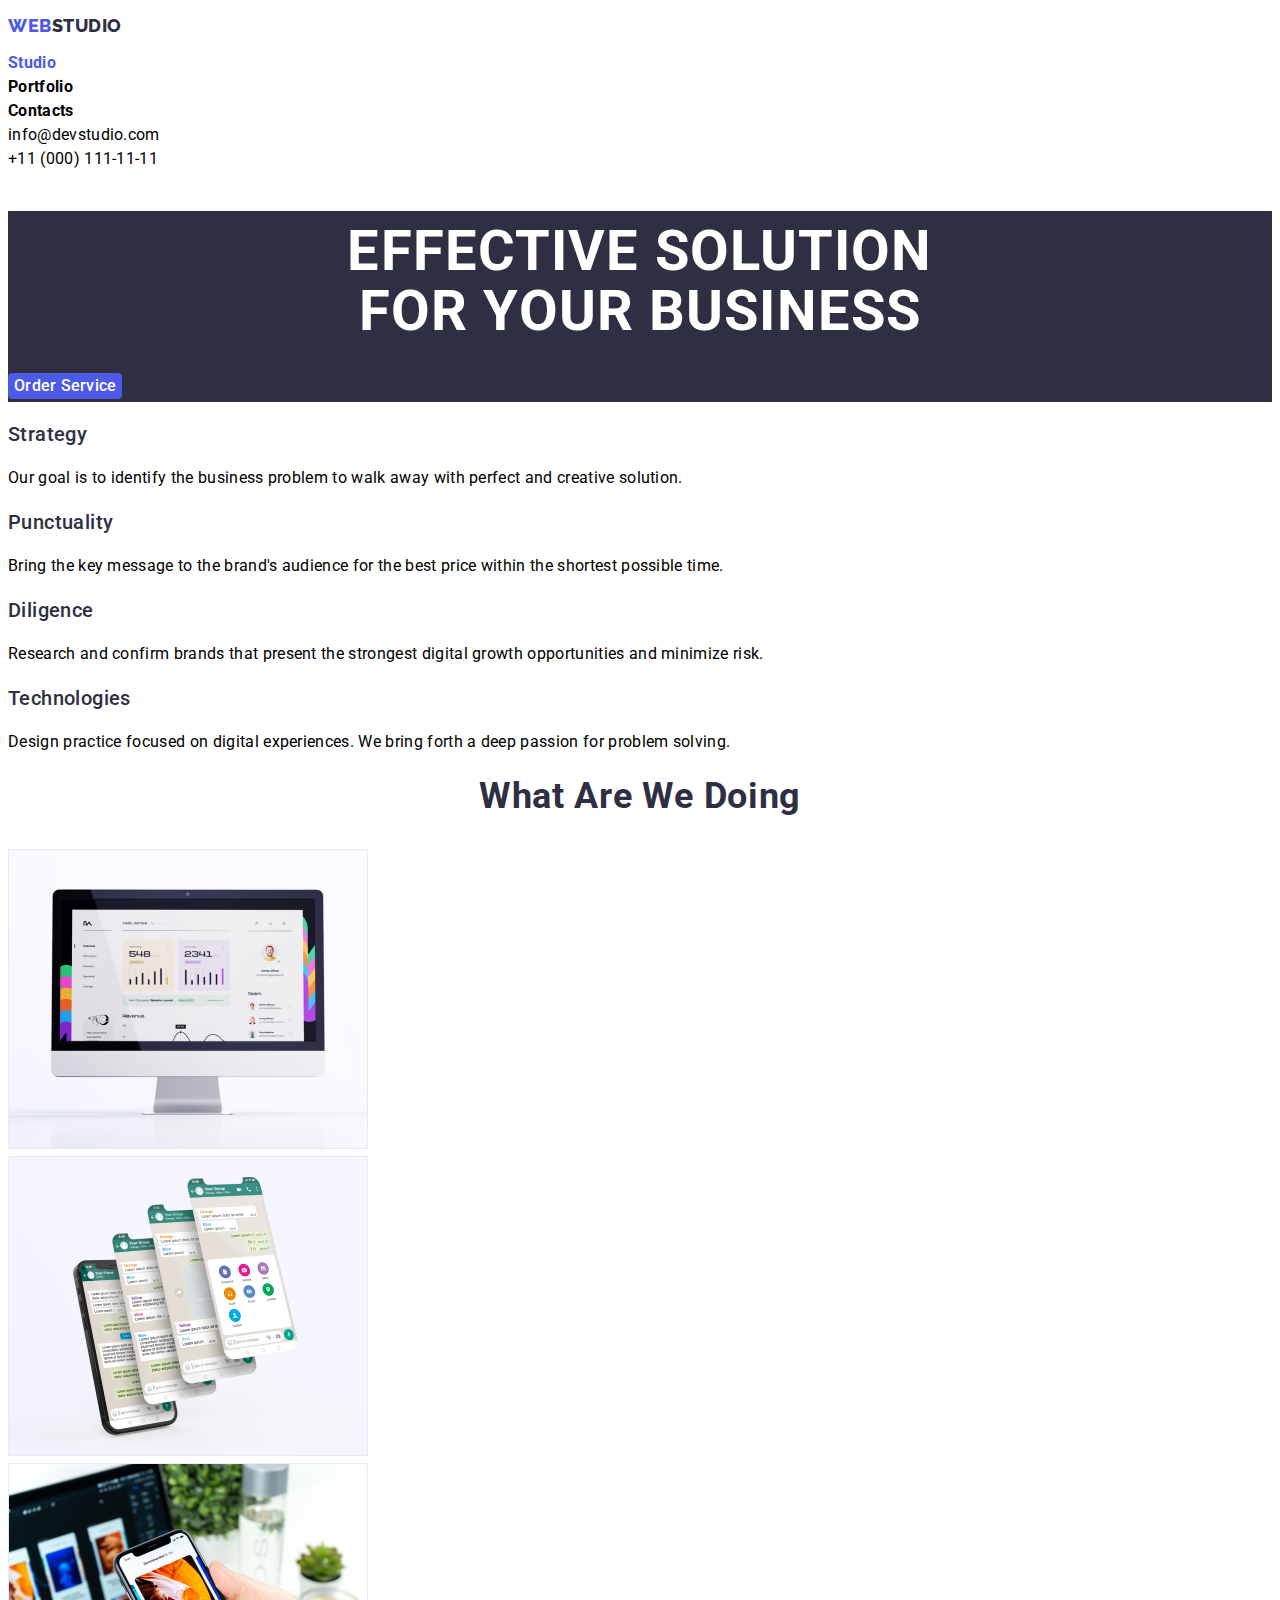
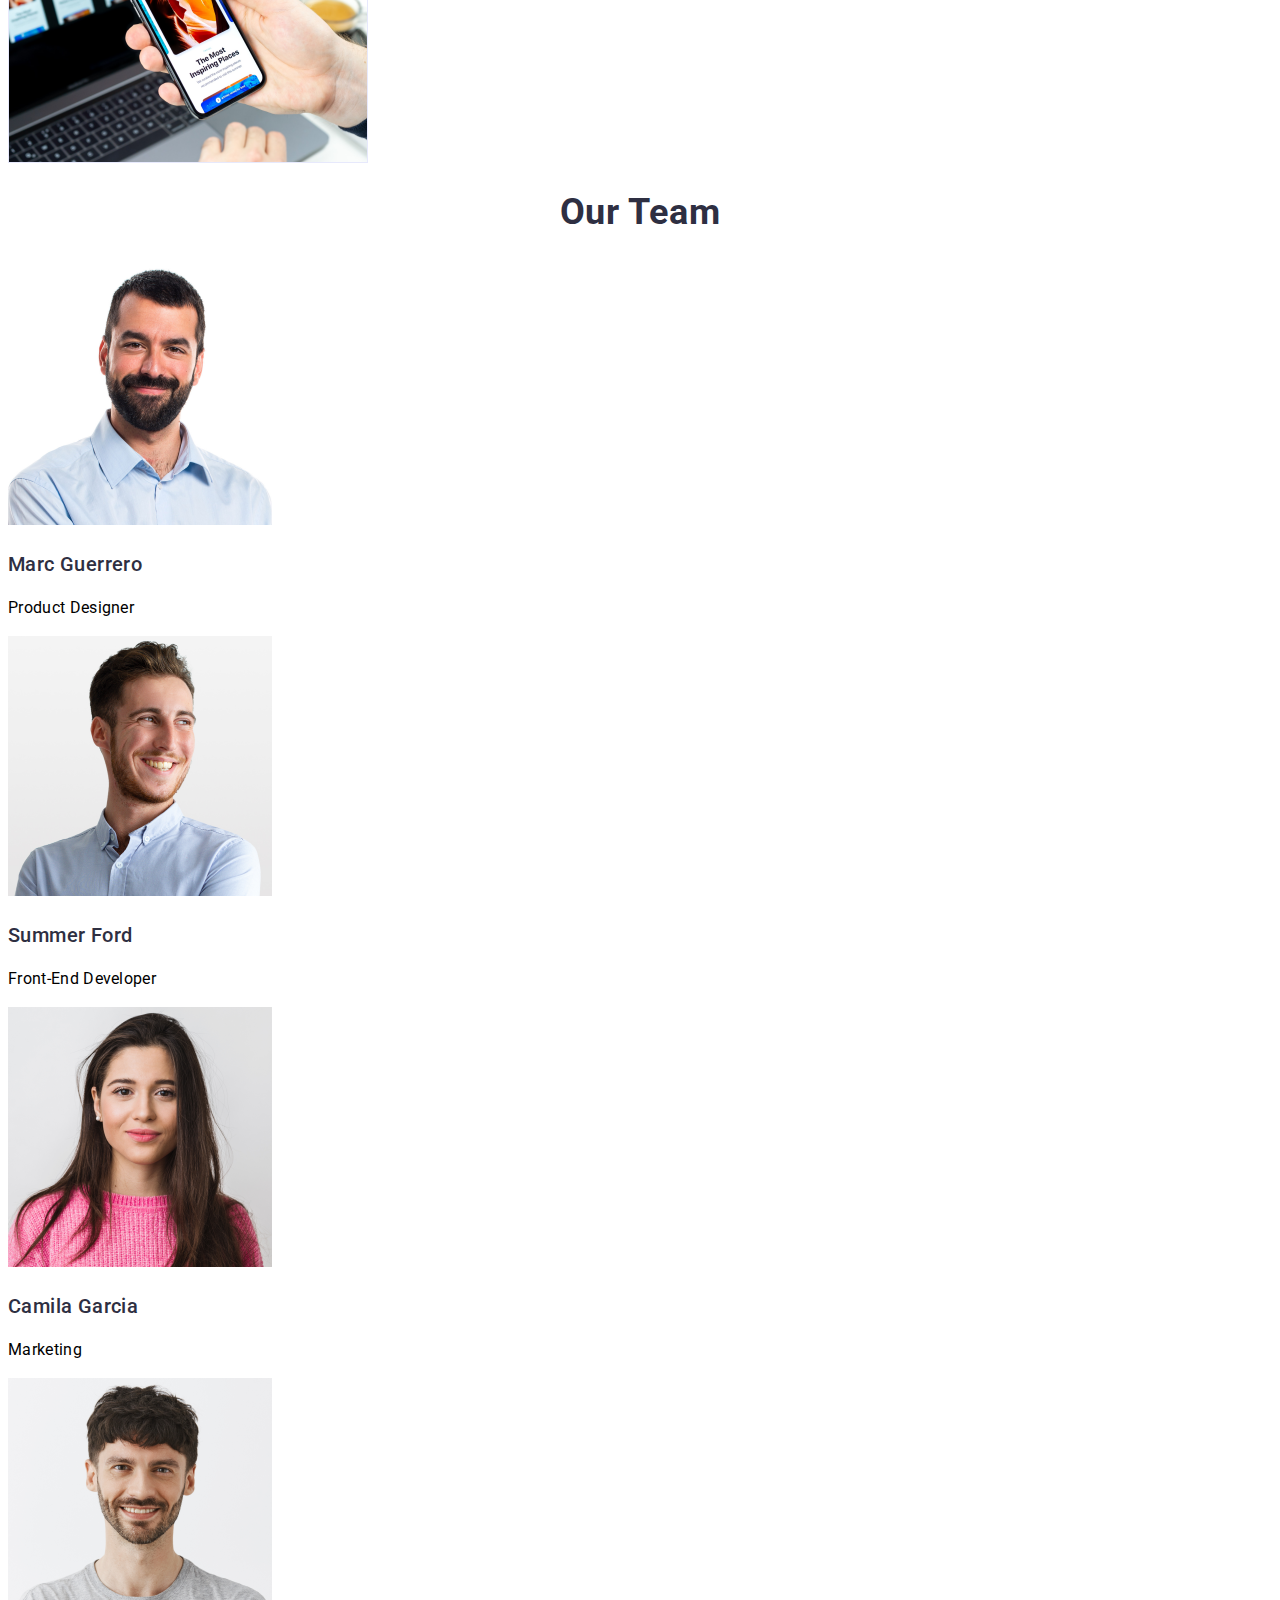
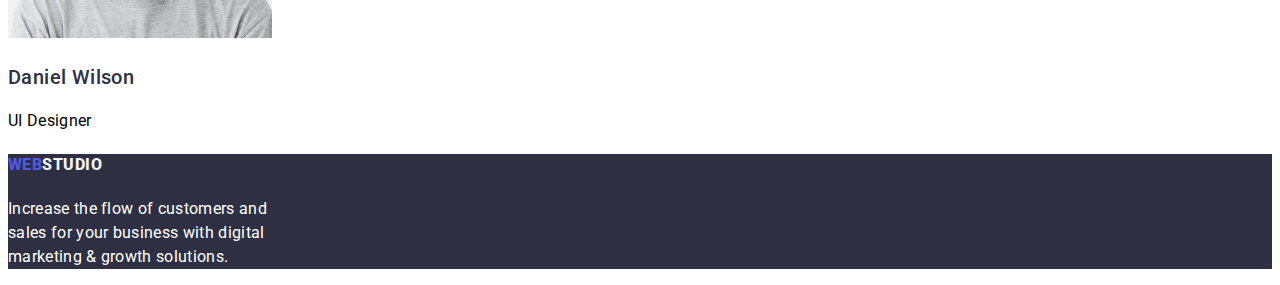
<file: index.html>
<!DOCTYPE html>
<html lang="en">
<head>
    <meta charset="UTF-8">
    <meta name="viewport" content="width=device-width, initial-scale=1.0">
    <title>WEBSTUDIO</title>
    <link rel="stylesheet" href="styles.css">

    <link rel="preconnect" href="https://fonts.googleapis.com">
    <link rel="preconnect" href="https://fonts.gstatic.com" crossorigin>
    <link href="https://fonts.googleapis.com/css2?family=Open+Sans&family=Raleway:wght@800&family=Roboto:wght@400;500;700;900&display=swap" rel="stylesheet">

</head>

<body>
    <header>
        <h2><span id="web" class="web">WEB</span><span id="studio" class="studio">STUDIO</span></h2>

        <nav>
            <a href="index.html"><span id="nav-studio">Studio</span></a><br>
            <a href="portfolio.html"><span id="nav-portfolio" alt="Portfolio Page">Portfolio</span></a><br>
            <a href="#"><span id="nav-contacts">Contacts</span></a><br>

            <a href="mailto:contact@example.com" id="nav-email" class="nav-link2">info@devstudio.com</a><br>
            <a href="tel:+110001111111" id="nav-phone" class="nav-link2">+11 (000) 111-11-11</a><br>
</nav>

    </header>

    <main>

    <div class="banner1">
        <h1 id="tagline">EFFECTIVE SOLUTION <br> FOR YOUR BUSINESS</h1>
        <br>
        <button class="button text" type="button"><a href="#">Order Service</a></button>
    </div>

    <div class="section-content-1">
        <ul>
            <li><h3>Strategy</h3></li>
                <p>Our goal is to identify the business problem to walk away with perfect and creative solution.</p>
            <li><h3>Punctuality</h3></li>
                <p>Bring the key message to the brand's audience for the best price within the shortest possible time.</p>
            <li><h3>Diligence</h3></li>
                <p>Research and confirm brands that present the strongest digital growth opportunities and minimize risk.</p>
            <li><h3>Technologies</h3></li>
                <p>Design practice focused on digital experiences. We bring forth a deep passion for problem solving.</p>
        </ul>
    </div>

    <div class="centered-heading">
        <h2>What Are We Doing</h2>
    </div>
<ul>
    <li>
        <img src="images/img/Mac1.png" alt="Mac Computer" width="360">
    </li>

    <li>
        <img src="images/img/PhoneScreens1.png" alt="Android Phone" width="360">
    </li>

    <li>
        <img src="images/img/PhoneOnHand1.png" alt="Phone Use" width="360">
    </li>

</ul>
    
    <div class="centered-heading">
        <h2>Our Team</h2>
</div>

<ul>
    <li>
        <img src="images/img/Mark_Guerrero.png" alt="Marc Guerrero, Product Designer " width="264">
        <h3>Marc Guerrero</h3>
        <p>Product Designer</p>
    </li>

    <li>
        <img src="images/img/Tom_Ford.png" alt="Tom Ford, Front-End Developer" width="264">
        <h3>Summer Ford</h3>
        <p>Front-End Developer</p>
    </li>

    <li>
        <img src="images/img/Camila_Garcia.png" alt="Camila Garcia, Marketing" width="264">
        <h3>Camila Garcia</h3>
        <p>Marketing</p>
    </li>

    <li>
        <img src="images/img/Daniel_Wilson.png" alt="Daniel Wilson, UI Designer" width="264">
        <h3>Daniel Wilson</h3>
        <p>UI Designer</p>
    </li>

</ul>

    </main>
    
<footer>
        <h4><span id="web-footer">WEB</span><span id="studio-footer">STUDIO</span></h4>
        <p>Increase the flow of customers and <br> sales for your business with digital <br> marketing & growth solutions.</p>
</footer>

    </body>
</html>
</file>
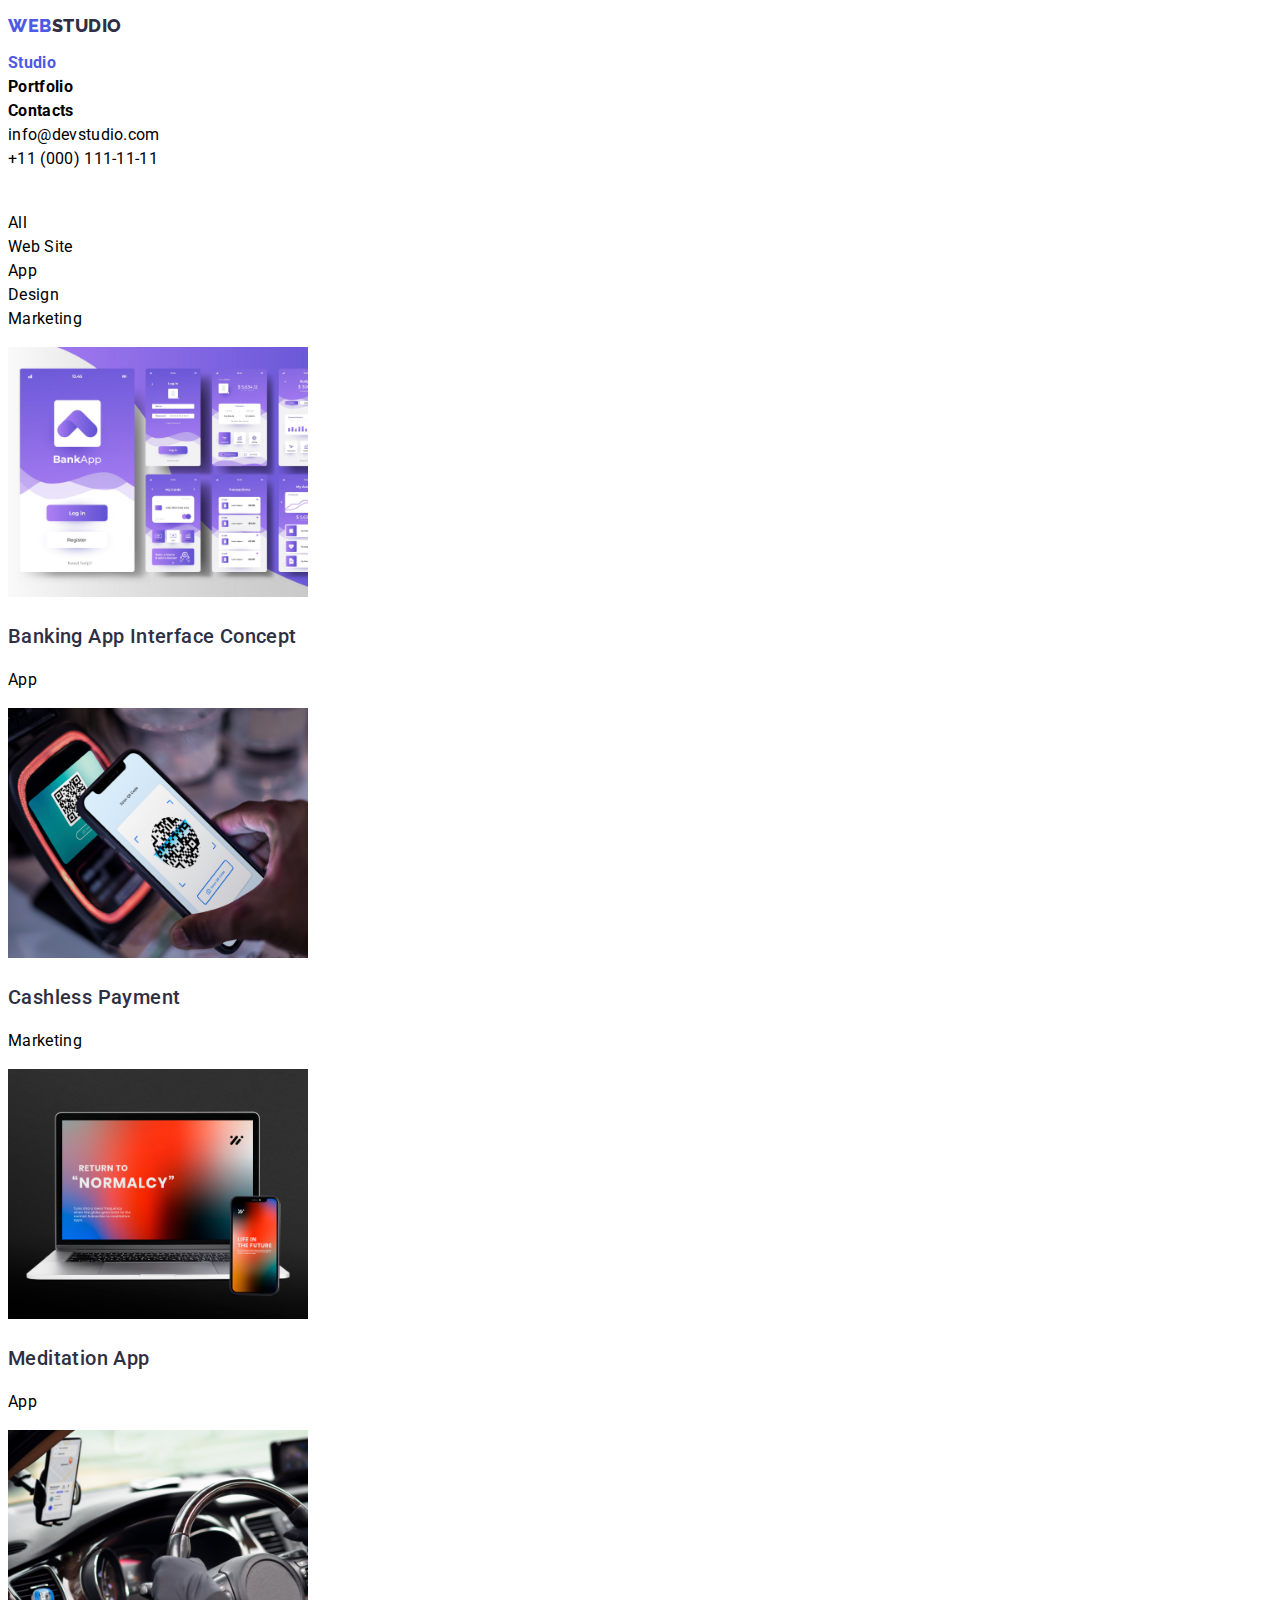
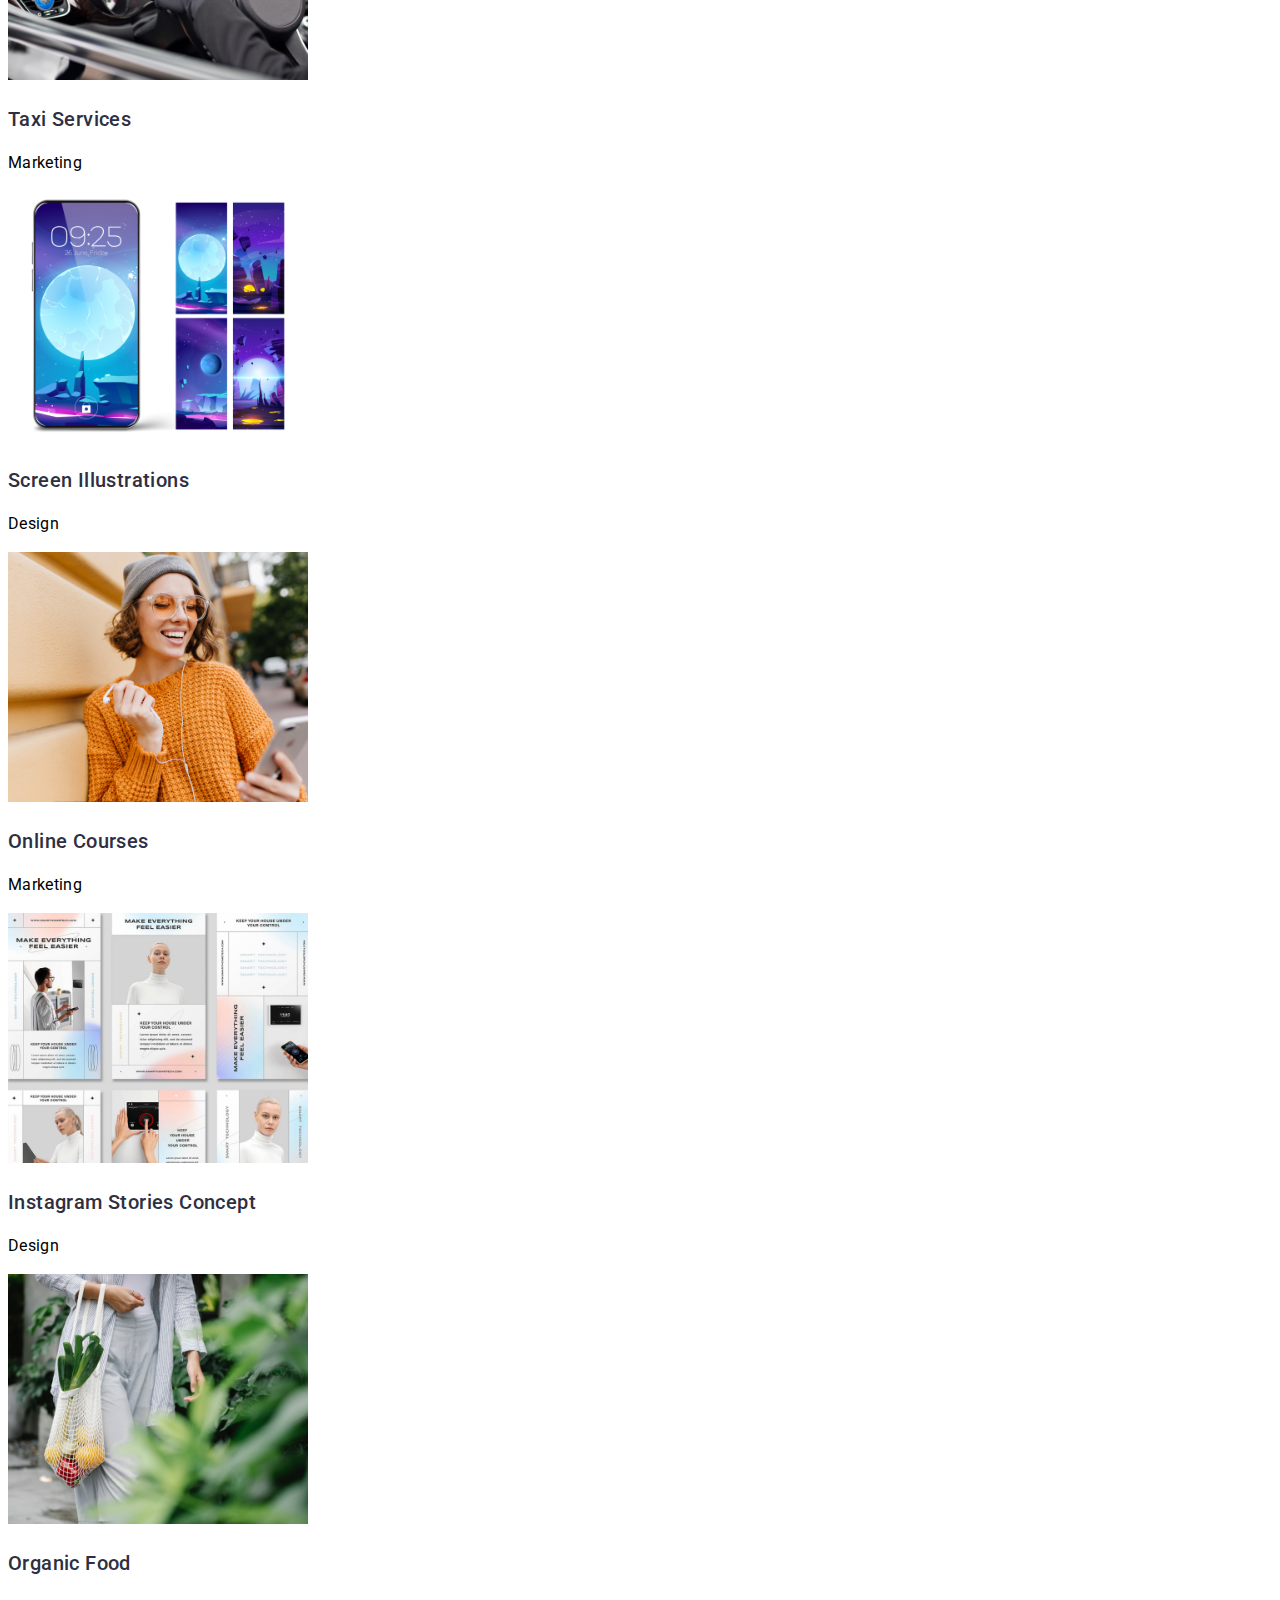
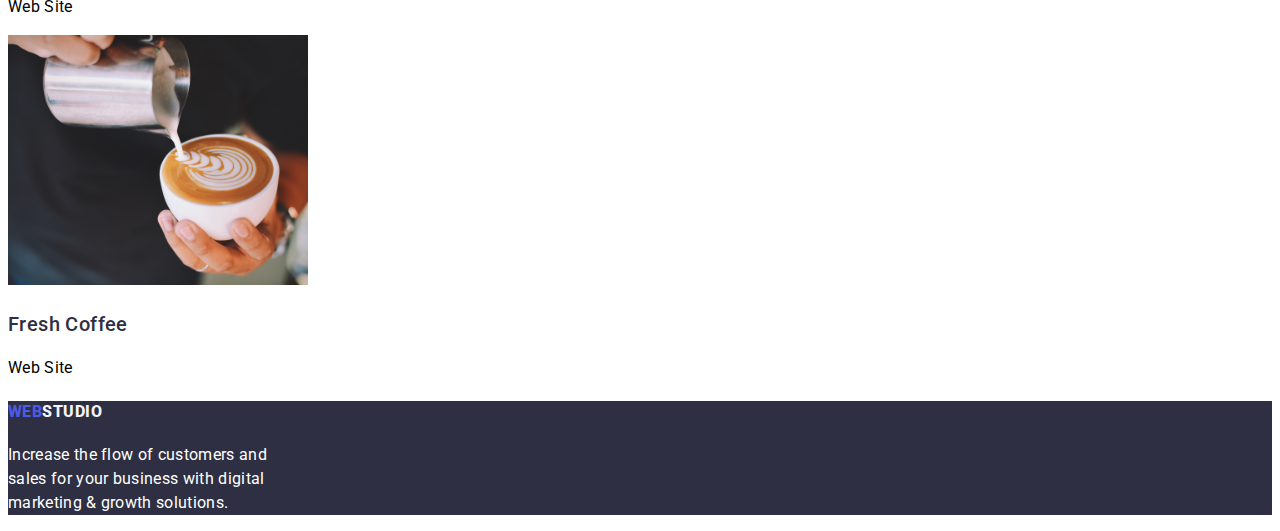
<file: portfolio.html>
<!DOCTYPE html>
<html lang="en">
    <head>
        <meta charset="UTF-8">
        <meta name="viewport" content="width=device-width, initial-scale=1.0">
        <title>WEBSTUDIO</title>
        <link rel="stylesheet" href="styles.css">
    
        <link rel="preconnect" href="https://fonts.googleapis.com">
        <link rel="preconnect" href="https://fonts.gstatic.com" crossorigin>
        <link href="https://fonts.googleapis.com/css2?family=Open+Sans&family=Raleway:wght@800&family=Roboto:wght@400;500;700;900&display=swap" rel="stylesheet">
    
    </head>

<body>
    <header>
        <h2><span id="web" class="web">WEB</span><span id="studio" class="studio">STUDIO</span></h2>

        <nav>
            <a href="index.html"><span id="nav-studio">Studio</span></a><br>
            <a href="portfolio.html"><span id="nav-portfolio" alt="Portfolio Page">Portfolio</span></a><br>
            <a href="#"><span id="nav-contacts">Contacts</span></a><br>

            <a href="mailto:contact@example.com" id="nav-email" class="nav-link2">info@devstudio.com</a><br>
            <a href="tel:+110001111111" id="nav-phone" class="nav-link2">+11 (000) 111-11-11</a><br>
</nav>
    
    </header>
    <div class="portfolio-buttons">
        <!-- <button> --><span>All</span></button><br>
        <!-- <button> --><span>Web Site</span></button><br>
        <!-- <button> --><span>App</span></button><br>
        <!-- <button> --><span>Design</span></button><br>
        <!-- <button> --><span>Marketing</span></button>
    </div>
    

        <div>
            <ul>
                <li>
                    <img src="images/img/Banking_App_Interface.png" alt="Banking App Interface Concept" width="300">
                    <h3>Banking App Interface Concept</h3>
                    <p>App</p>
                </li>

                <li>
                    <img src="images/img/Cashless_Payment.png" alt="Cashless Payment" width="300">
                    <h3>Cashless Payment</h3>
                    <p>Marketing</p>
                </li>

                <li>
                    <img src="images/img/Meditation_App.png" alt="Mediatation App" width="300">
                    <h3>Meditation App</h3>
                    <p>App</p>
                </li>
            </ul>
        </div>
    
        <div>
            <ul>
                <li>
                    <img src="images/img/Taxi_Services.png" alt="Taxi Services" width="300">
                    <h3>Taxi Services</h3>
                    <p>Marketing</p>
                </li>

                <li>
                    <img src="images/img/Screen_Illustrations.png" alt="Screen Illustrations" width="300">
                    <h3>Screen Illustrations</h3>
                    <p>Design</p>
                </li>

                <li>
                    <img src="images/img/Online_Courses.png" alt="Online Courses" width="300">
                    <h3>Online Courses</h3>
                    <p>Marketing</p>
                </li>
            </ul>
        </div>

        <div>
            <ul>
                <li>
                    <img src="images/img/Instagram_Concept.png" alt="Instagram Stories Concept" width="300">
                    <h3>Instagram Stories Concept</h3>
                    <p>Design</p>
                </li>

                <li>
                    <img src="images/img/Organic_Food.png" alt="Organic Food" width="300">
                    <h3>Organic Food</h3>
                    <p>Web Site</p>
                </li>

                <li>
                    <img src="images/img/Fresh_Coffee.png" alt="Fresh Coffee" width="300">
                    <h3>Fresh Coffee</h3>
                    <p>Web Site</p>
                </li>
            </ul>
        </div>


        <footer>
            <h4><span id="web-footer">WEB</span><span id="studio-footer">STUDIO</span></h4>
            <p>Increase the flow of customers and <br> sales for your business with digital <br> marketing & growth solutions.</p>
    </footer>
</body>

</html>
</file>
<file: styles.css>
body, h2, nav {
    font-family: "Roboto", sans-serif;
    font-size: 16px;
    font-weight: 400;
    line-height: 1.5;
    letter-spacing: 0.02em;
    text-align: left;
}

h2 {
    font-family: "Raleway", sans-serif;
    font-size: 18px;
    font-weight: 800;
    line-height: 1.167;
    letter-spacing: 0.03em;
}

.web {
    color: #4D5AE5;
    text-align: left;
}

.studio {
    color: #2E2F42;
    text-align: left;
}

nav a {
    /* font-family: "Roboto", sans-serif; */
    /* font-size: 16px; */
    font-weight: 700;
    /* line-height: 24px; */
    /* letter-spacing: 0.02em; */
    text-decoration: none;
    color: inherit;
}

#nav-studio, #nav-portfolio, #nav-contacts {
    text-decoration: none;
  }
  
#nav-studio {
    color: #4D5AE5;
}

.nav-link2 {
    text-decoration: none;
    font-family: "Roboto", sans-serif;
    font-size: 16px;
    line-height: 24px;
    letter-spacing: 0.02em;
    font-weight: 400;
    
}

header {
    margin-bottom: 40px; /* might delete this based on figma */
}

h1, .button {
    text-align: center;
    letter-spacing: 0.02em;
}

h1 {
    /* font-family: "Roboto", sans-serif; */
    color: #FFFFFF;
    font-size: 56px;
    font-weight: 700;
    line-height: 1.0714;
}

.banner1 {
    width: 100%;
    /* height: auto; */
    position: relative;
    background-color: #2E2F42;
    /* top: 72px; */
    display: flex;
    justify-content: center; /* Align content to the start (top) */
    align-items: center; /* Align content to the start (left) */
    flex-direction: column; /* check if stacked with the children vertically */
    text-align: center; /* Align content */
}

#tagline {
    margin-top: 10px; /* Adjust the margin from the top as needed */
    text-align: center;
}

.content {
    text-align: center;
    margin-bottom: 10px; /* 10px gap between h1 and button */
}

.button {
    width: auto;
    /* height: 56px; */
    /* padding: 16px 32px; */
    border-radius: 4px;
    background-color: #4D5AE5;
    position: absolute;
    bottom: 0;
    left: 0;
    border: none;
    /* display: inline-flex;
    align-items: center;
    justify-content: center; */
    transition: background-color 0.3s;
    margin-bottom: 3px;

}

.button a {
    color: #FFFFFF;
    font-family: "Roboto", sans-serif;
    font-size: 16px;
    font-weight: 500;
    line-height: 24px;
    text-decoration: none;
    white-space: nowrap; /* prevet from wrapping to a new line */
}

.button:hover {
    background-color: #081be8; /* the changing background color */
}

/* #solutions {} maybe next assignment in div */

.section-content-1 {
    background-color: #FFFFFF;
    /* padding: 20px; */
}

ul {
    list-style-type: none;
    padding: 0;
    text-align: justify;
}

.centered-heading h2 {
    font-family: "Roboto", sans-serif;
    text-align: center; /* Center-align the text */
    font-size: 36px; /* Check if 40px is ok */
    font-weight: 700;
    line-height: 1.25;
    margin-top: 20px; /* Add some top margin for spacing */
    color: #2E2F42;
    letter-spacing: 0.02em;
}

/* li {
  margin: 20px 0; 
} */

h3 {
    /* font-family: "Roboto", sans-serif; */
    font-size: 20px;
    font-weight: 500;
    line-height: 1.2;
    letter-spacing: 0.02em;
    text-align: left;
    color: #2E2F42;
}

footer {
    width: 100%;
    /* height: 312px; */
    background-color: #2E2F42;
    color: #FFFFFF;
    font-size: 16px;
    /* padding: 20px; */
    box-sizing: border-box; /* Include padding and border in the width */
    text-align: left; /* Center-align content */
    /* text-align: center; Center-align content */
    /* position: relative; */
    /* top: 2280px; Adjust top position as needed */
}

h4 {
    /* font-family: "Raleway", sans-serif; */
    font-size: 16px;
    font-weight: 800;
    line-height: 1.3125;
    letter-spacing: 0.03em;
    text-align: left;
}

#web-footer {
    color: #4D5AE5;
    ;
}

#studio-footer {
    color: #F4F4FD;
}
</file>
